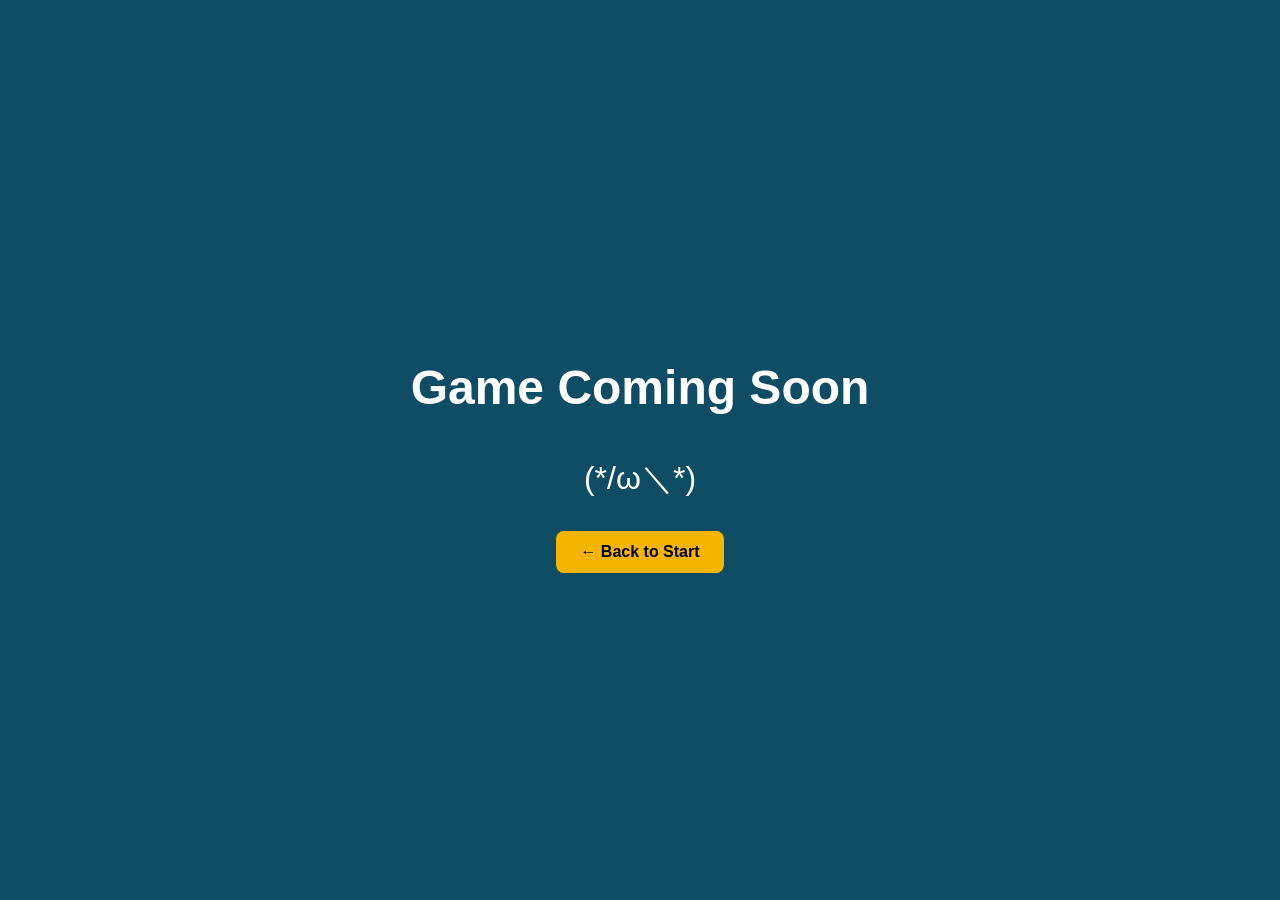
<file: game.html>
<!DOCTYPE html>
<html lang="en">
<head>
    <meta charset="UTF-8">
    <title>Water Drop - Game</title>
    <link rel="stylesheet" href="styles.css">
</head>
<body>

    <div class="coming-soon">
        <h1>Game Coming Soon</h1>
        <p>(*/ω＼*)</p>

        <a href="index.html" class="back-btn">← Back to Start</a>
    </div>

</body>
</html>
</file>
<file: styles.css>
* { box-sizing: border-box; }

body {
  margin: 0;
  font-family: Arial, Helvetica, sans-serif;
  background: #0b4f6c;
  color: #06212b;
}

.page{
  min-height: 100vh;
  display: grid;
  place-items: center;
  padding: 28px;
}

.frame{
  width: min(980px, 100%);
  background: #0b4f6c;
  border: 6px solid #f2d06b;   /* yellow border */
  padding: 22px;
  position: relative;
}

.title{
  margin: 0 0 18px;
  font-size: 64px;
  letter-spacing: 1px;
  color: #1a1a1a;
  text-shadow:
    0 4px 0 rgba(255,255,255,0.35),
    0 10px 20px rgba(0,0,0,0.35);
}

.panel{
  background: #1ecad0; /* teal box */
  padding: 22px;
  border: 6px solid rgba(0,0,0,0.2);
  width: 78%;
  min-height: 320px;
}

.panel p{
  margin: 0 0 14px;
  font-weight: 700;
  letter-spacing: 0.3px;
  line-height: 1.4;
}

.start-btn{
  display: block;
  margin: 22px auto 0;
  font-size: 44px;
  font-weight: 900;
  letter-spacing: 2px;
  padding: 10px 30px;
  border: none;
  background: transparent;
  cursor: pointer;
  color: #f2b800;
  text-shadow: 0 4px 8px rgba(0,0,0,0.3);

}

.start-btn:hover{
  transform: translateY(-1px);
}

.corner {
  bottom: 24px;
}

.mascot{
  width: 120px;
  height: auto;
}

.brand{
  display: flex;
  align-items: center;
  gap: 8px;
  font-weight: 700;
  color: #0a0a0a;
  background: rgba(255,255,255,0.35);
  padding: 6px 10px;
  border-radius: 10px;
}

.brand-icon{
  width: 18px;
  height: 18px;
}
.coming-soon {
    height: 100vh;
    display: flex;
    flex-direction: column;
    justify-content: center;
    align-items: center;
    background-color: #0e4d63;
    color: white;
    text-align: center;
}

.coming-soon h1 {
    font-size: 3rem;
    margin-bottom: 10px;
}

.coming-soon p {
    font-size: 2rem;
    margin-bottom: 30px;
}

.back-btn {
    padding: 12px 24px;
    background-color: #f4b400;
    color: black;
    text-decoration: none;
    font-weight: bold;
    border-radius: 8px;
}
</file>
